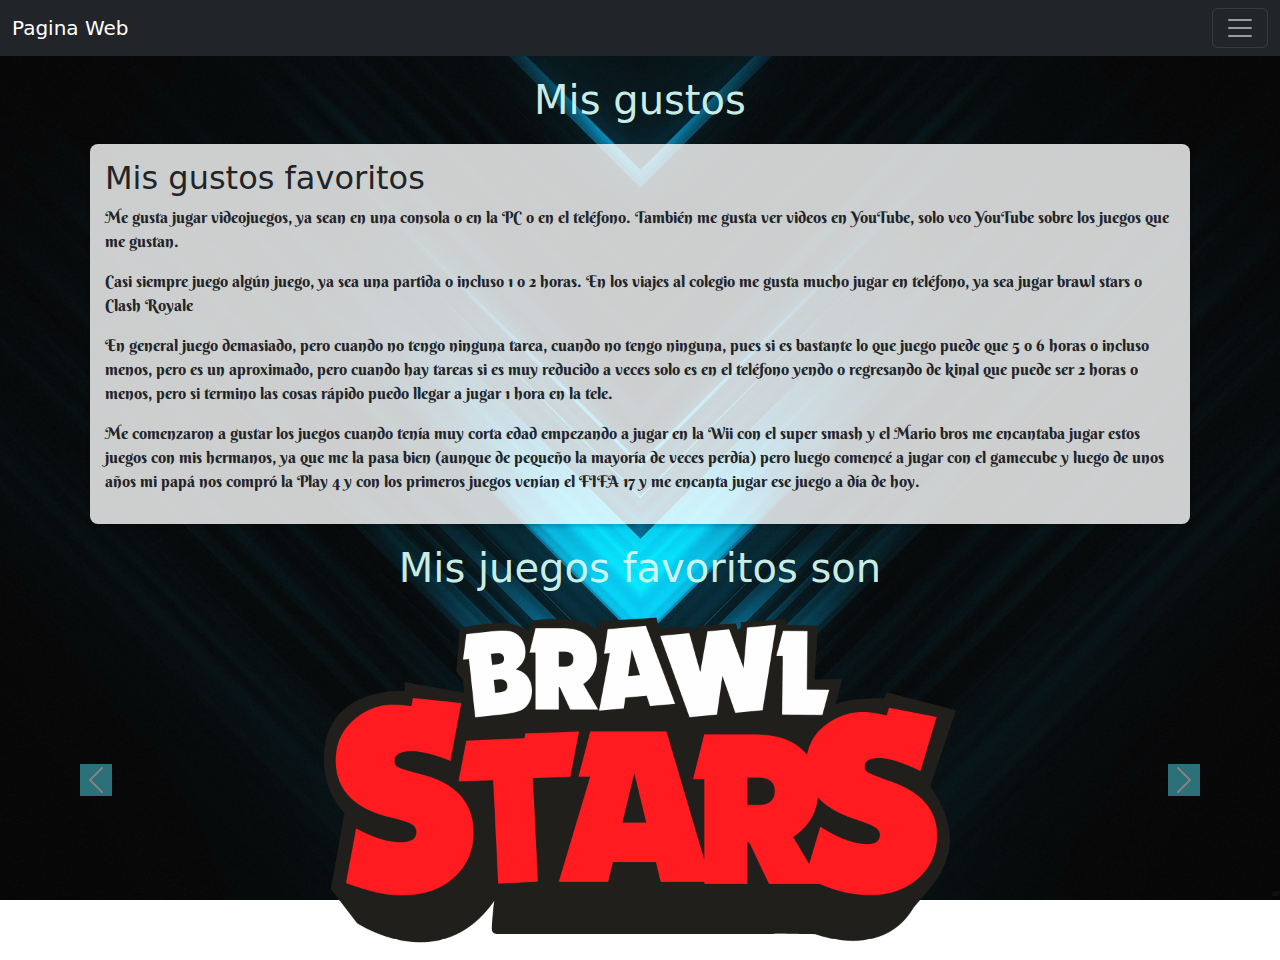
<file: index.html>
<!DOCTYPE html>
<html>
    <head>
        <meta charset="UTF-8">
        <title>Pagina Web</title>
        <link rel="preconnect" href="https://fonts.googleapis.com">
        <link rel="preconnect" href="https://fonts.gstatic.com" crossorigin>
        <link href="https://fonts.googleapis.com/css2?family=Berkshire+Swash&display=swap" rel="stylesheet">
        <link href="https://cdn.jsdelivr.net/npm/bootstrap@5.3.3/dist/css/bootstrap.min.css" rel="stylesheet" integrity="sha384-QWTKZyjpPEjISv5WaRU9OFeRpok6YctnYmDr5pNlyT2bRjXh0JMhjY6hW+ALEwIH" crossorigin="anonymous">
        
        <style>
            body {
                margin-top: 56px;
                background-image: url('../assets/image/fondoPag1.jpg');
                background-size: cover;
                background-repeat: no-repeat;
                background-attachment: fixed;
                background-position: center;
            }
            .content {
                padding: 20px;
            }
            .gustos {
                margin-top: 20px;
                background: rgba(255, 255, 255, 0.8);
                padding: 15px;
                border-radius: 8px;
                box-shadow: 0 2px 4px rgba(0, 0, 0, 0.2);
            }
            p {
              font-family: "Berkshire Swash", serif;
              font-weight: 400;
              font-style: normal;
            }

            h1 {
              color:#d5faf2f5
            }


            .carousel-control-prev-icon, .carousel-control-next-icon {
                background-color: #53e0f3f5;
            }
        </style>
    </head>
    <body>
        <nav class="navbar navbar-dark bg-dark fixed-top">
            <div class="container-fluid">
              <a class="navbar-brand" href="#">Pagina Web</a>
              <button class="navbar-toggler" type="button" data-bs-toggle="offcanvas" data-bs-target="#offcanvasDarkNavbar" aria-controls="offcanvasDarkNavbar" aria-label="Toggle navigation">
                <span class="navbar-toggler-icon"></span>
              </button>
              <div class="offcanvas offcanvas-end text-bg-dark" tabindex="-1" id="offcanvasDarkNavbar" aria-labelledby="offcanvasDarkNavbarLabel">
                <div class="offcanvas-header">
                  <h5 class="offcanvas-title" id="offcanvasDarkNavbarLabel">Pagina Web</h5>
                  <button type="button" class="btn-close btn-close-white" data-bs-dismiss="offcanvas" aria-label="Close"></button>
                </div>
                <div class="offcanvas-body">
                  <ul class="navbar-nav justify-content-end flex-grow-1 pe-3">
                    <li class="nav-item">
                      <a class="nav-link active" aria-current="page" href="#">Inicio</a>
                    </li>
                    <li class="nav-item">
                      <a class="nav-link" href="./segunda-pag/segunda-pag.html">Segunda-Pagina</a>
                    </li>
                    <li class="nav-item">
                        <a class="nav-link" href="./tercera-pag/tercera-pag.html">Tercera-Pagina</a>
                    </li>
                  </ul>
                </div>
              </div>
            </div>
        </nav>
        <div class="content container">
            <h1 class="text-center">Mis gustos</h1>
            <div class="gustos">
                <h2>Mis gustos favoritos</h2>
                <p>Me gusta jugar videojuegos, ya sean en una consola o en la PC o en el teléfono. También me gusta ver videos en YouTube, solo veo YouTube sobre los juegos que me gustan.</p>
                <p>Casi siempre juego algún juego, ya sea una partida o incluso 1 o 2 horas. En los viajes al colegio me gusta mucho jugar en teléfono, ya sea jugar brawl stars o Clash Royale</p>
                <p>En general juego demasiado, pero cuando no tengo ninguna tarea, cuando no tengo ninguna, pues si es bastante lo que juego puede que 5 o 6 horas o incluso menos, pero es un aproximado, pero cuando hay tareas si es muy reducido a veces solo es en el teléfono yendo o regresando de kinal que puede ser 2 horas o menos, pero si termino las cosas rápido puedo llegar a jugar 1 hora en la tele.</p>
                <p>Me comenzaron a gustar los juegos cuando tenía muy corta edad empezando a jugar en la Wii con el super smash y el Mario bros me encantaba jugar estos juegos con mis hermanos, ya que me la pasa bien (aunque de pequeño la mayoría de veces perdía) pero luego comencé a jugar con el gamecube y luego de unos años mi papá nos compró la Play 4 y con los primeros juegos venían el FIFA 17 y me encanta jugar ese juego a día de hoy.</p>
              </div>
        </div>
          <h1 class="text-center">Mis juegos favoritos son</h1>
        </div>
        <div id="carouselExample" class="carousel slide">
          <div class="carousel-inner">
              <div class="carousel-item active">
                  <img src="./assets/image/BrawlLogo.png" class="d-block w-50 mx-auto">
              </div>
              <div class="carousel-item">
                  <img src="./assets/image/FifaLogo.png" class="d-block w-50 mx-auto">
              </div>
              <div class="carousel-item">
                  <img src="./assets/image/MarioLogo.png" class="d-block w-50 mx-auto">
              </div>
              <div class="carousel-item">
                <img src="./assets/image/FortniteLogo.png" class="d-block w-50 mx-auto">
            </div>
          </div>
          <button class="carousel-control-prev" type="button" data-bs-target="#carouselExample" data-bs-slide="prev">
              <span class="carousel-control-prev-icon" aria-hidden="true"></span>
              <span class="visually-hidden">Previous</span>
          </button>
          <button class="carousel-control-next" type="button" data-bs-target="#carouselExample" data-bs-slide="next">
              <span class="carousel-control-next-icon" aria-hidden="true"></span>
              <span class="visually-hidden">Next</span>
          </button>      
        <script src="https://cdn.jsdelivr.net/npm/bootstrap@5.3.3/dist/js/bootstrap.bundle.min.js" integrity="sha384-YvpcrYf0tY3lHB60NNkmXc5s9fDVZLESaAA55NDzOxhy9GkcIdslK1eN7N6jIeHz" crossorigin="anonymous"></script>
    </body>
</html>
</file>
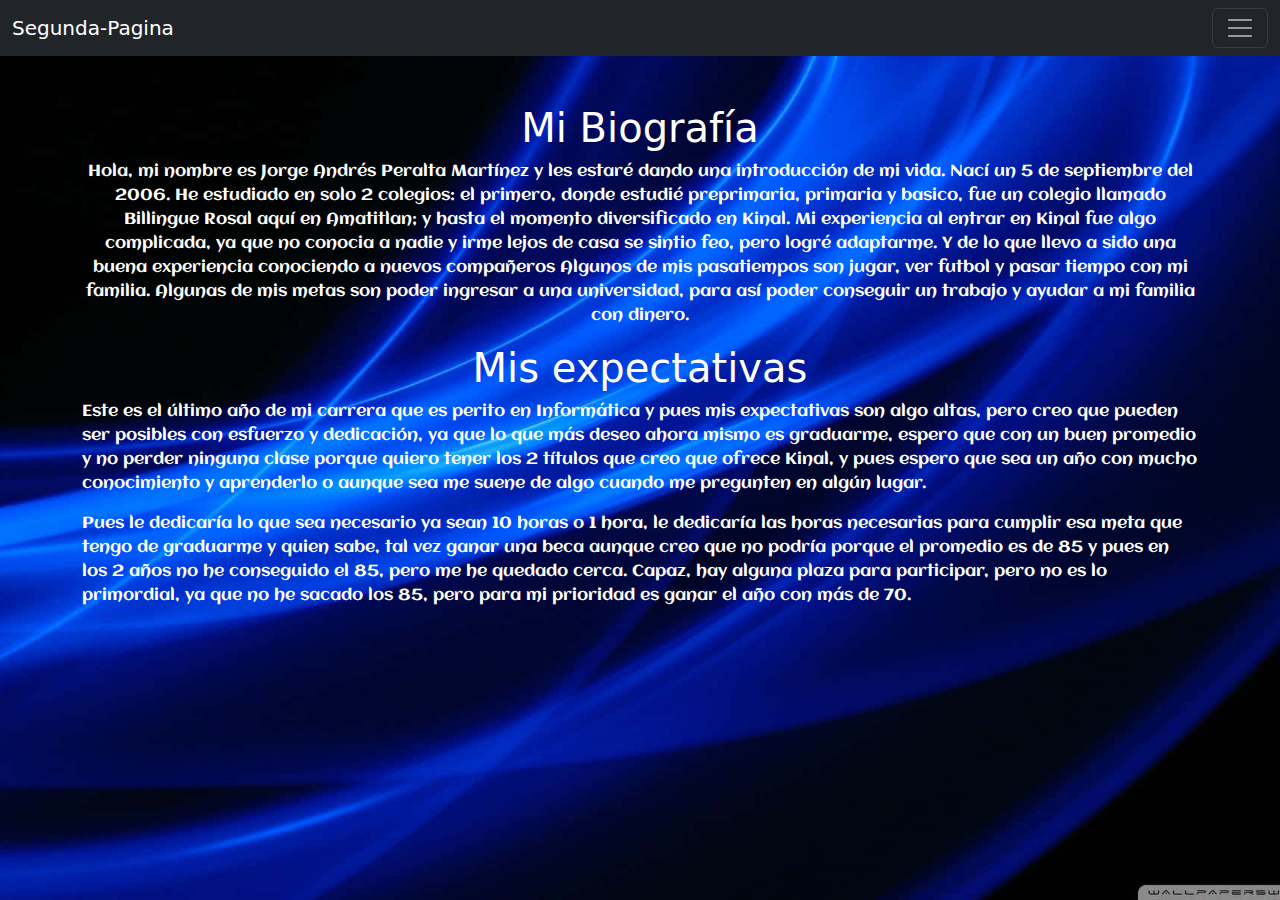
<file: segunda-pag/segunda-pag.html>
<!DOCTYPE html>
<html>
    <head>
        <meta charset="UTF-8">
        <title>Pagina Web</title>
        <link rel="preconnect" href="https://fonts.googleapis.com">
        <link rel="preconnect" href="https://fonts.gstatic.com" crossorigin>
        <link href="https://fonts.googleapis.com/css2?family=Aclonica&display=swap" rel="stylesheet">
        <link href="https://cdn.jsdelivr.net/npm/bootstrap@5.3.3/dist/css/bootstrap.min.css" rel="stylesheet" integrity="sha384-QWTKZyjpPEjISv5WaRU9OFeRpok6YctnYmDr5pNlyT2bRjXh0JMhjY6hW+ALEwIH" crossorigin="anonymous">
     
        <style>
          body {
              margin-top: 56px;
              background-image: url('../assets/image/fondoPag2.jpg');
              background-size: cover;
              background-repeat: no-repeat;
              background-attachment: fixed;
              background-position: center;
          }
          
          h1, p {
              color: white;
          }
          p {
            font-family: "Aclonica", serif;
            font-weight: 400;
            font-style: normal;
          }
      </style>
      </head>
    <body>
        <nav class="navbar navbar-dark bg-dark fixed-top">
            <div class="container-fluid">
              <a class="navbar-brand" href="#">Segunda-Pagina</a>
              <button class="navbar-toggler" type="button" data-bs-toggle="offcanvas" data-bs-target="#offcanvasDarkNavbar" aria-controls="offcanvasDarkNavbar" aria-label="Toggle navigation">
                <span class="navbar-toggler-icon"></span>
              </button>
              <div class="offcanvas offcanvas-end text-bg-dark" tabindex="-1" id="offcanvasDarkNavbar" aria-labelledby="offcanvasDarkNavbarLabel">
                <div class="offcanvas-header">
                  <h5 class="offcanvas-title" id="offcanvasDarkNavbarLabel">Segunda-Pagina</h5>
                  <button type="button" class="btn-close btn-close-white" data-bs-dismiss="offcanvas" aria-label="Close"></button>
                </div>
                <div class="offcanvas-body">
                  <ul class="navbar-nav justify-content-end flex-grow-1 pe-3">
                    <li class="nav-item">
                      <a class="nav-link" href="../index.html">Inicio</a>
                    </li>
                    <li class="nav-item">
                      <a class="nav-link active" aria-current="page" href="#">Segunda-Pagina</a>
                    </li>
                    <li class="nav-item">
                      <a class="nav-link" href="../tercera-pag/tercera-pag.html">Tercera-Pagina</a>
                    </li>
                  </ul>
                </div>
              </div>
            </div>
          </nav>
        <div class="container mt-5 pt-5">
          <div>
            <h1 class="text-center">Mi Biografía</h1>
            <p class="text-center">
               Hola, mi nombre es Jorge Andrés Peralta Martínez y les estaré dando una introducción de mi vida.
               Nací un 5 de septiembre del 2006. He estudiado en solo 2 colegios: el primero, donde estudié preprimaria, primaria y basico, fue un colegio llamado Billingue Rosal aquí en Amatitlan; y hasta el momento diversificado en Kinal.
               Mi experiencia al entrar en Kinal fue algo complicada, ya que no conocia a nadie y irme lejos de casa se sintio feo, pero logré adaptarme. Y de lo que llevo a sido una buena experiencia conociendo a nuevos compañeros Algunos de mis pasatiempos son jugar, ver futbol y pasar tiempo con mi familia.
               Algunas de mis metas son poder ingresar a una universidad, para así poder conseguir un trabajo y ayudar a mi familia con dinero.
            </p>
            <h1 class="text-center">Mis expectativas</h1>
            <p>
              Este es el último año de mi carrera que es perito en Informática y pues mis expectativas son algo altas, pero creo que pueden ser posibles con esfuerzo y dedicación, ya que lo que más deseo ahora mismo es graduarme, espero que con un buen promedio y no perder ninguna clase porque quiero tener los 2 títulos que creo que ofrece Kinal, y pues espero que sea un año con mucho conocimiento y aprenderlo o aunque sea me suene de algo cuando me pregunten en algún lugar.
            </p>
            <p>
              Pues le dedicaría lo que sea necesario ya sean 10 horas o 1 hora, le dedicaría las horas necesarias para cumplir esa meta que tengo de graduarme y quien sabe, tal vez ganar una beca aunque creo que no podría porque el promedio es de 85 y pues en los 2 años no he conseguido el 85, pero me he quedado cerca. Capaz, hay alguna plaza para participar, pero no es lo primordial, ya que no he sacado los 85, pero para mi prioridad es ganar el año con más de 70.
            </p>
          </div>
 
        </div>
       
        <script src="https://cdn.jsdelivr.net/npm/bootstrap@5.3.3/dist/js/bootstrap.bundle.min.js" integrity="sha384-YvpcrYf0tY3lHB60NNkmXc5s9fDVZLESaAA55NDzOxhy9GkcIdslK1eN7N6jIeHz" crossorigin="anonymous"></script>
    </body>
</html>
</file>
